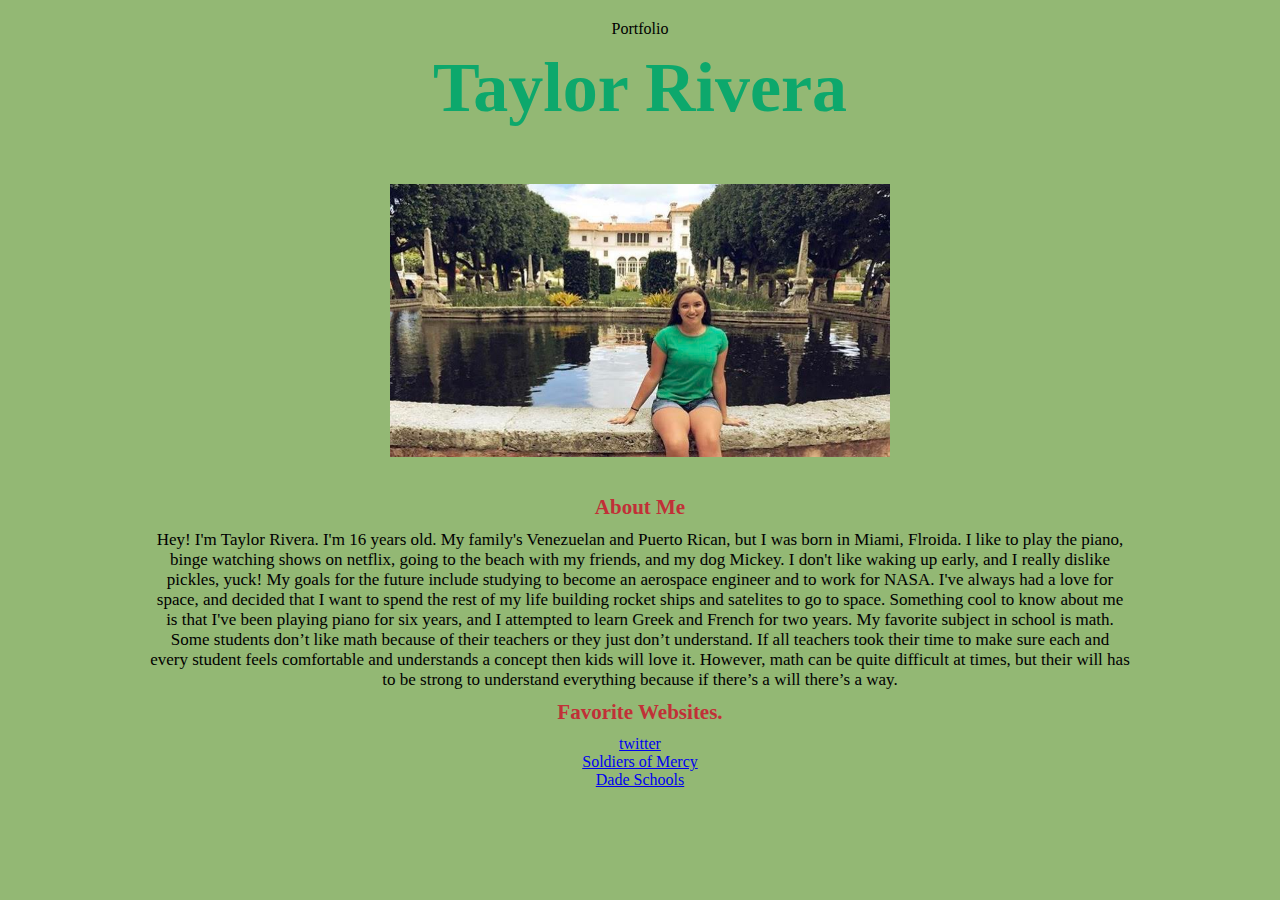
<file: blog/templates/blog/Portfolio - Copy/index.html>
<!html>

<HTML>

  <HEAD>
    <link rel= "stylesheet" type="text/css" href= "style.css">
  </HEAD>
  <style>
  body{

background-color: #93B874;
/*#93B874 its like a green color.*/
  }
  </style>
  <script>
  </script>
  <script src="mycode.js"></script>
  <BODY>

    <h1> Taylor Rivera </h1>
      <br>
      <br>
    <img src= "me.jpg" width=500>
      <br>
      <br>

    <h2> About Me </h2>
    <p>   Hey! I'm Taylor Rivera.  I'm 16 years old.  My family's Venezuelan and Puerto Rican, but I was born in Miami, Flroida.  I like to play the piano, binge watching shows on netflix, going to the beach with my friends, and my dog Mickey.  I don't like waking up early, and I really dislike pickles, yuck!  My goals for the future include studying to become an aerospace engineer and to work for NASA.  I've always had a love for space, and decided that I want to spend the rest of my life building rocket ships and satelites to go to space.  Something cool to know about me is that I've been playing piano for six years, and I attempted to learn Greek and French for two years.  My favorite subject in school is math.  Some students don’t like math because of their teachers or they just don’t understand.  If all teachers took their time to make sure each and every student feels comfortable and understands a concept then kids will love it.  However, math can be quite difficult at times, but their will has to be strong to understand everything because if there’s a will there’s a way.  </p>

    <h2> Favorite Websites. </h2>
<a href= "https://twitter.com/?lang=en" > twitter </a> <br>
<a href= "https://www.soldiersofmercy.org/"> Soldiers of Mercy  </a> <br>
<a href= "http://www2.dadeschools.net/"> Dade Schools </a> <br>
  </BODY>


</HTML>
</file>
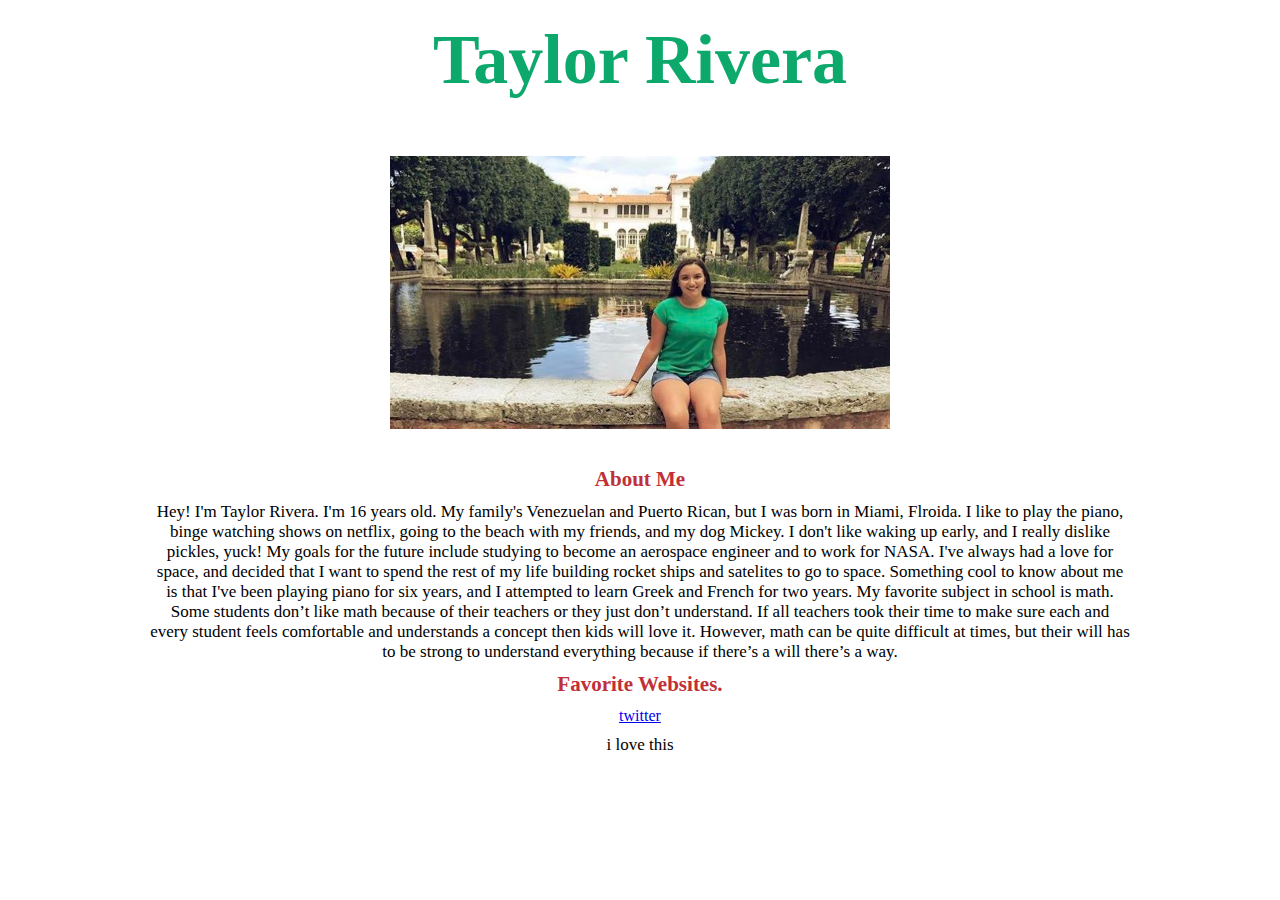
<file: blog/templates/blog/Portfolio - Copy/Portfolio.html>
<!html>

<HTML>

  <HEAD>
    <link rel= "stylesheet" type="text/css" href= "style.css">
  </HEAD>
  <BODY>

    <h1> Taylor Rivera </h1>
      <br>
      <br>
    <img src= "me.jpg" width=500>
      <br>
      <br>

    <h2> About Me </h2>
    <p>   Hey! I'm Taylor Rivera.  I'm 16 years old.  My family's Venezuelan and Puerto Rican, but I was born in Miami, Flroida.  I like to play the piano, binge watching shows on netflix, going to the beach with my friends, and my dog Mickey.  I don't like waking up early, and I really dislike pickles, yuck!  My goals for the future include studying to become an aerospace engineer and to work for NASA.  I've always had a love for space, and decided that I want to spend the rest of my life building rocket ships and satelites to go to space.  Something cool to know about me is that I've been playing piano for six years, and I attempted to learn Greek and French for two years.  My favorite subject in school is math.  Some students don’t like math because of their teachers or they just don’t understand.  If all teachers took their time to make sure each and every student feels comfortable and understands a concept then kids will love it.  However, math can be quite difficult at times, but their will has to be strong to understand everything because if there’s a will there’s a way.  </p>

    <h2> Favorite Websites. </h2>
<a href= "https://twitter.com/?lang=en" > twitter </a> <p> i love this </p>

  </BODY>


</HTML>
</file>
<file: blog/templates/blog/Portfolio - Copy/style.css>
*{
     margin:10px 50px 10px 50px;
}

html, body{
     text-align:center;
}
h1 {
  color: #0da86c;
  font-family:serif;
  font-size: 70px
}
h2{
  color: #c13037;
  font-family: serif;
  font-size: 21px
}
p {
  font-family:serif;
  font-size: 17px
}
</file>
